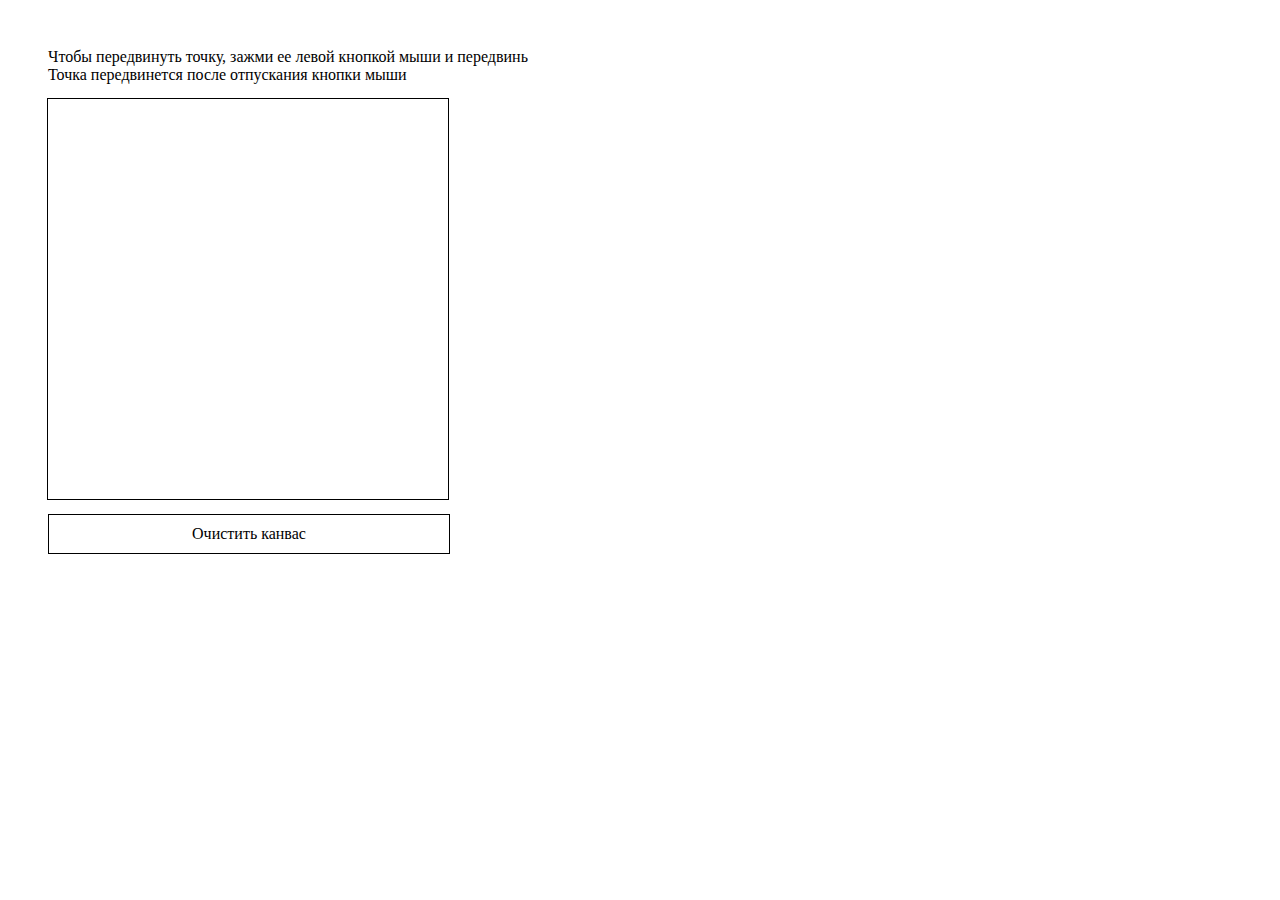
<file: index.html>
<!DOCTYPE html>
<html lang="en">

<head>
    <meta charset="UTF-8">
    <meta http-equiv="X-UA-Compatible" content="IE=edge">
    <meta name="viewport" content="width=device-width, initial-scale=1.0">
    <title>Bezier</title>
</head>

<body>
    <div class="container" style="padding: 40px; display: flex; flex-direction: column;">
        <span>Чтобы передвинуть точку, зажми ее левой кнопкой мыши и передвинь<br>Точка передвинется после отпускания кнопки мыши</span>
        <canvas class="canvas" id="canvas" style="width: 400px; height: 400px; outline: 1px solid black; margin: 15px 0;"></canvas>
        <div id="button" style="padding-top: 10px; padding-bottom: 10px; text-align: center; border: 1px solid black; cursor: pointer; width: 400px;" onclick="clearCanvas()">Очистить канвас</div>
    </div>
    <script>
        let canvas = document.getElementById("canvas"),
            ctxCanvas = canvas.getContext("2d");
        let mouse = {
            x: 0,
            y: 0
        };
        let rectSize = 7;
        canvas.width = 400, canvas.height = 400;
        let dot_num = 0;
        let points = [];
        let controlPoints = [];
        let n = 0;
        let dot = {arr_num: -1, index: -1};
        let isMoving = false;
        let changedPointPosition = false;

        console.log(isMoving);

        canvas.addEventListener("click", function(e) {
            if(isMoving){
                isMoving = false;
                console.log("iiiiiy");
                return;
            }
            if(changedPointPosition){
                console.log("shish");
                changedPointPosition = false;
            } 
            else{
                mouse.x = e.pageX - canvas.offsetLeft;
                mouse.y = e.pageY - canvas.offsetTop;
                if (dot_num < 2) {
                    drawDot(mouse, `green`);
                    points.push({
                        x: mouse.x,
                        y: mouse.y
                    })
                    console.log(points)
                    dot_num++
                } else {
                    drawDot(mouse, `black`);
                    controlPoints.push({
                        x: mouse.x,
                        y: mouse.y
                    })
                    console.log(controlPoints)
                } 
            }
            if(dot_num == 2) drawBezier();
        });

        // canvas.addEventListener("mousemove", () => {isMoving = true;
        // console.log(isMoving);})

        canvas.addEventListener("mousedown", function(e){
            isMoving = true;
            //changedPointPosition = true;
            mouse.x = e.pageX - canvas.offsetLeft;
            mouse.y = e.pageY - canvas.offsetTop; 
            for(let i = 0; i < points.length; i++){
                if((mouse.x <= points[i].x + rectSize/2 && mouse.x >= points[i].x - rectSize/2) &&
                   (mouse.y <= points[i].y + rectSize/2 && mouse.y >= points[i].y - rectSize/2)){
                    dot.arr_num = 0;
                    dot.index = i;
                }
            }
            for(let i = 0; i < controlPoints.length; i++){
                if((mouse.x <= controlPoints[i].x + rectSize/2 && mouse.x >= controlPoints[i].x - rectSize/2) &&
                    (mouse.y <= controlPoints[i].y + rectSize/2 && mouse.y >= controlPoints[i].y - rectSize/2)){
                        dot.arr_num = 1;
                        dot.index = i;
                }
            }
        });

        canvas.addEventListener("mouseup", function(e){
            isMoving = false;
            if(dot.arr_num == -1) return;
            changedPointPosition = true;
            mouse.x = e.pageX - canvas.offsetLeft;
            mouse.y = e.pageY - canvas.offsetTop;
            if(dot.arr_num == 0){
                points[dot.index].x = mouse.x;
                points[dot.index].y = mouse.y; 
            } else if(dot.arr_num == 1){
                controlPoints[dot.index].x = mouse.x;
                controlPoints[dot.index].y = mouse.y; 
            }

            drawBezier();

            dot.arr_num = -1;
            dot.index = -1;
        });

        // canvas.addEventListener("mousemove", function(e){
            
        // });

        function drawDot(dot, color) {
            ctxCanvas.beginPath();
            ctxCanvas.fillStyle = color;
            ctxCanvas.arc(dot.x, dot.y, rectSize, 0, Math.PI * 2, true);
            ctxCanvas.fill();
            ctxCanvas.closePath();
        }

        var speed = 0; // скорость анимации (чем меньше тем быстрее)

        function getBezierBasis(i, n, t) { // находим bi,n по алгоритму де Кастельжо
            // Факториал
            function f(n) { // рекурсивно находим факториал
                if (n <= 1) {
                    return 1;
                } else {
                    return n * f(n - 1);
                }
            };

            // считаем i-й элемент полинома Берштейна
            return (f(n) / (f(i) * f(n - i))) * Math.pow(t, i) * Math.pow(1 - t, n - i);
        }


        function getBezierCurve(arr) {

            var step = 0.01; // пишем шаг

            var res = new Array(); // создаем массив в котором будем хранить новые точки для построения

            for (var t = 0; t < 1 + step; t += step) {
                if (t > 1) {
                    t = 1; // сумма шага не может быть больше 1
                }

                var ytmp = 0; // временные для хранения координат
                var xtmp = 0;

                for (var i = 0; i < arr.length; i++) { // проходим по каждой точке
                    var b = getBezierBasis(i, arr.length - 1, t); // вычисляем наш полином Берштейна
                    xtmp += arr[i].x * b; // записываем и прибавляем результат
                    ytmp += arr[i].y * b;
                }
                res.push({
                    "x": xtmp,
                    "y": ytmp
                }); // запушиваем конечный результат в наш новыйй массив

            }

            return res; // возвращаем его
        }
        
        function drawBezier(){
            var cords = []
            for(let i = 0; i < points.length+controlPoints.length; i++){
                if(i == 0){
                    cords.push(points[0])
                } else if(i == points.length+controlPoints.length - 1){
                    cords.push(points[1])
                } else cords.push(controlPoints[i - 1])
            }
            var arrayCords = getBezierCurve(cords); // получаем координаты точек кривой безье
            ctxCanvas.clearRect(0, 0, canvas.width, canvas.height);
            for(let i = 0; i < points.length; i++){
                drawDot(points[i], `green`);
            }
            for(let i = 0; i < controlPoints.length; i++){
                drawDot(controlPoints[i], `black`);
            }
            ctxCanvas.beginPath(); // очищаем полотно и начинаем рисовать
            ctxCanvas.moveTo(arrayCords[0].x, arrayCords[0].y); // двигаемся к 1 точке
            var i = 0;
            var interval = setInterval(function() {
                draw(); // вызываем функцию прорисовки
                i++; // увеличиваем i				
                if (i >= arrayCords.length) { // проверяем не конец ли массива?
                    clearInterval(interval); // конец, удаляем интервал
                }
            });
            function draw() { // функция прорисовки точки
                ctxCanvas.lineTo(arrayCords[i].x, arrayCords[i].y); // рисуем итую точку
                ctxCanvas.stroke();
            }
        }
        
        function clearCanvas(){
            points = [];
            controlPoints = [];
            dot_num = 0;
            ctxCanvas.clearRect(0, 0, canvas.width, canvas.height);
        }
    </script>
</body>

</html>
</file>
